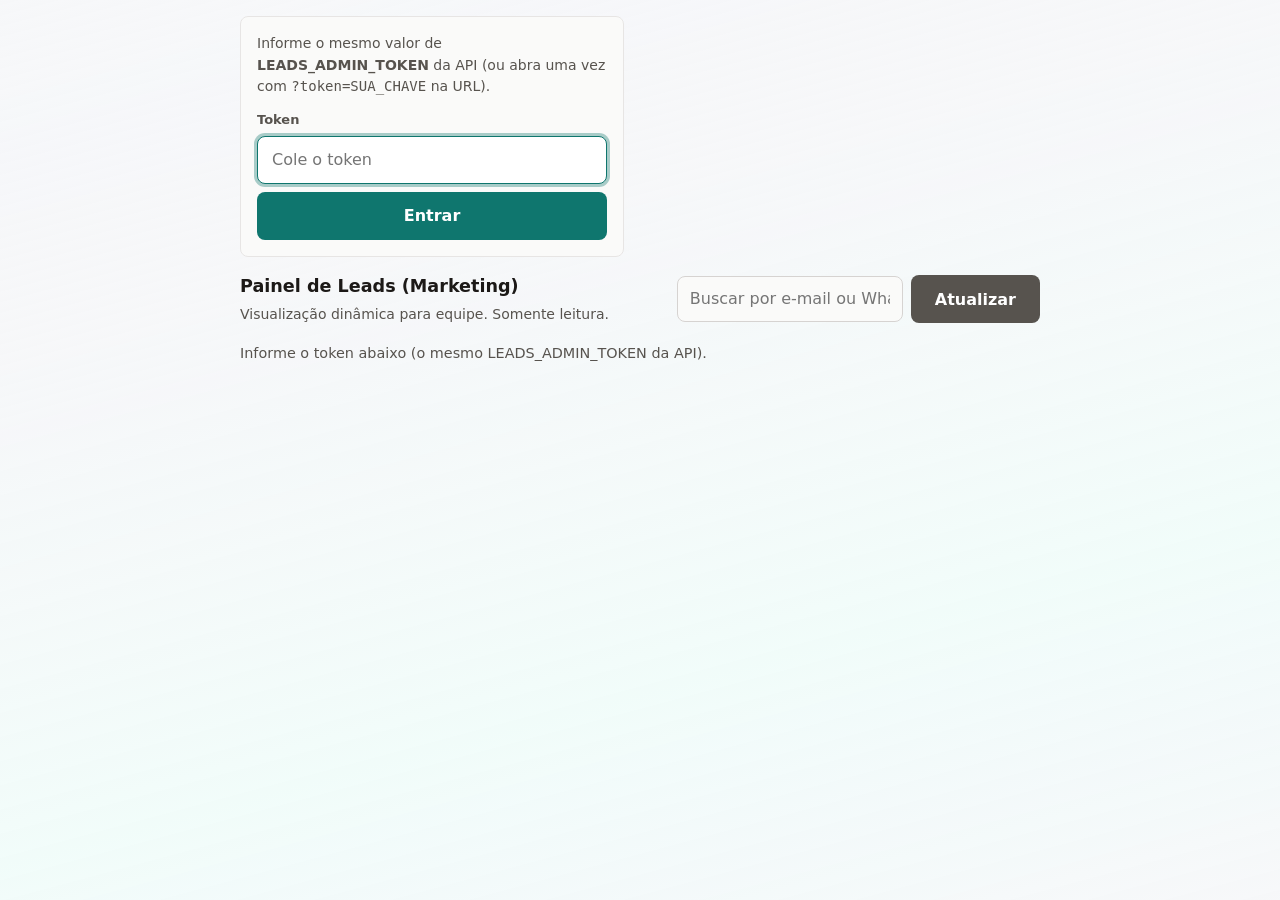
<file: admin/index.html>
<!DOCTYPE html>
<html lang="pt-BR">
  <head>
    <meta charset="UTF-8" />
    <meta name="viewport" content="width=device-width, initial-scale=1" />
    <title>Painel de Leads - Marketing</title>
    <link rel="stylesheet" href="../styles.css" />
    <style>
      /* estilos pequenos só para o painel; mantém o projeto sem framework */
      .admin-wrap {
        position: relative;
        z-index: 1;
        max-width: 52rem;
        margin: 0 auto;
        padding: 1rem;
      }
      .admin-header {
        display: flex;
        align-items: center;
        justify-content: space-between;
        gap: 1rem;
        flex-wrap: wrap;
        margin-bottom: 1rem;
      }
      .admin-title {
        font-size: 1.1rem;
        font-weight: 800;
        color: var(--text);
      }
      .admin-subtitle {
        margin: 0.25rem 0 0;
        color: var(--text-muted);
        font-size: 0.875rem;
      }
      .admin-actions {
        display: flex;
        gap: 0.5rem;
        align-items: center;
      }
      .admin-search {
        width: min(24rem, 100%);
        padding: 0.6rem 0.75rem;
        border: 1px solid #d6d3d1;
        border-radius: var(--radius-sm);
        background: #fafaf9;
        font: inherit;
      }
      .admin-search:focus {
        outline: none;
        border-color: var(--accent);
        box-shadow: 0 0 0 3px var(--ring);
        background: #fff;
      }
      .admin-status {
        color: var(--text-muted);
        font-size: 0.9rem;
        margin: 0.5rem 0 1rem;
      }
      .leads-list {
        display: flex;
        flex-direction: column;
        gap: 0.75rem;
      }
      .lead-card {
        border: 1px solid #e7e5e4;
        border-radius: var(--radius);
        background: rgba(255, 255, 255, 0.9);
        box-shadow: var(--shadow);
        overflow: hidden;
      }
      .lead-card__top {
        padding: 0.85rem 0.95rem;
        display: flex;
        justify-content: space-between;
        align-items: flex-start;
        gap: 0.75rem;
      }
      .lead-card__meta {
        min-width: 0;
      }
      .lead-card__email {
        font-weight: 800;
        overflow: hidden;
        text-overflow: ellipsis;
        white-space: nowrap;
      }
      .lead-card__whatsapp {
        color: var(--text-muted);
        margin-top: 0.25rem;
        overflow: hidden;
        text-overflow: ellipsis;
        white-space: nowrap;
      }
      .lead-card__plan {
        margin-top: 0.35rem;
        font-size: 0.8rem;
        font-weight: 700;
        color: #0f766e;
      }
      .lead-card__date {
        color: var(--text-muted);
        font-size: 0.85rem;
        white-space: nowrap;
      }
      .lead-card__value {
        margin-top: 0.45rem;
        display: inline-flex;
        align-items: center;
        gap: 0.35rem;
        padding: 0.25rem 0.5rem;
        border-radius: 999px;
        background: #f0fdfa;
        border: 1px solid rgba(15, 118, 110, 0.2);
        color: #0f766e;
        font-weight: 800;
        font-size: 0.9rem;
      }
      .lead-card__toggle {
        border: none;
        background: transparent;
        cursor: pointer;
        padding: 0.25rem 0.4rem;
        color: var(--text-muted);
        font-weight: 800;
      }
      .lead-card__details {
        display: none;
        padding: 0 0.95rem 0.95rem;
        border-top: 1px solid #e7e5e4;
      }
      .lead-card__details pre {
        margin: 0.75rem 0 0;
        white-space: pre-wrap;
        word-break: break-word;
        background: #fafaf9;
        border: 1px solid #e7e5e4;
        border-radius: var(--radius-sm);
        padding: 0.75rem;
        font-size: 0.85rem;
        color: var(--text);
      }
      .lead-card__note {
        margin: 0.5rem 0 0;
        color: var(--text-muted);
        font-size: 0.95rem;
      }
      .json-pill {
        display: inline-block;
        margin-top: 0.4rem;
        color: var(--text-muted);
        font-size: 0.85rem;
      }
      .admin-token-panel {
        max-width: 24rem;
        padding: 1rem;
        background: #fafaf9;
        border: 1px solid #e7e5e4;
        border-radius: var(--radius-sm);
        margin-bottom: 1rem;
      }
      .admin-token-panel p {
        margin: 0 0 0.75rem;
        font-size: 0.875rem;
        color: var(--text-muted);
      }
      .admin-token-panel input {
        width: 100%;
        box-sizing: border-box;
        margin-bottom: 0.5rem;
      }
    </style>
  </head>
  <body>
    <div class="bg-wrap" aria-hidden="true">
      <div id="bg-triangles" class="bg-triangles"></div>
      <div class="bg-gradient"></div>
    </div>

    <main class="admin-wrap">
      <div id="admin-token-panel" class="admin-token-panel" hidden>
        <p>
          Informe o mesmo valor de <strong>LEADS_ADMIN_TOKEN</strong> da API (ou abra uma vez com
          <code>?token=SUA_CHAVE</code> na URL).
        </p>
        <label class="field__label" for="admin-token-input">Token</label>
        <input
          type="password"
          id="admin-token-input"
          class="field__input"
          placeholder="Cole o token"
          autocomplete="current-password"
        />
        <button type="button" class="btn btn--primary btn--block" id="admin-token-submit">Entrar</button>
      </div>

      <div class="admin-header">
        <div>
          <div class="admin-title">Painel de Leads (Marketing)</div>
          <p class="admin-subtitle">Visualização dinâmica para equipe. Somente leitura.</p>
        </div>
        <div class="admin-actions">
          <input id="admin-search" class="admin-search" placeholder="Buscar por e-mail ou WhatsApp" />
          <button class="btn btn--secondary" id="admin-refresh" type="button">Atualizar</button>
        </div>
      </div>

      <p class="admin-status" id="admin-status">Carregando...</p>

      <div class="leads-list" id="leads-list"></div>
    </main>

    <script>
      /** API Leviva — GET /api/v1/leads?token=... (mesmo valor que LEADS_ADMIN_TOKEN na API) */
      window.LEVIVA_API_URL = "http://localhost:3001";
    </script>
    <script src="../admin.js" defer></script>
  </body>
</html>
</file>
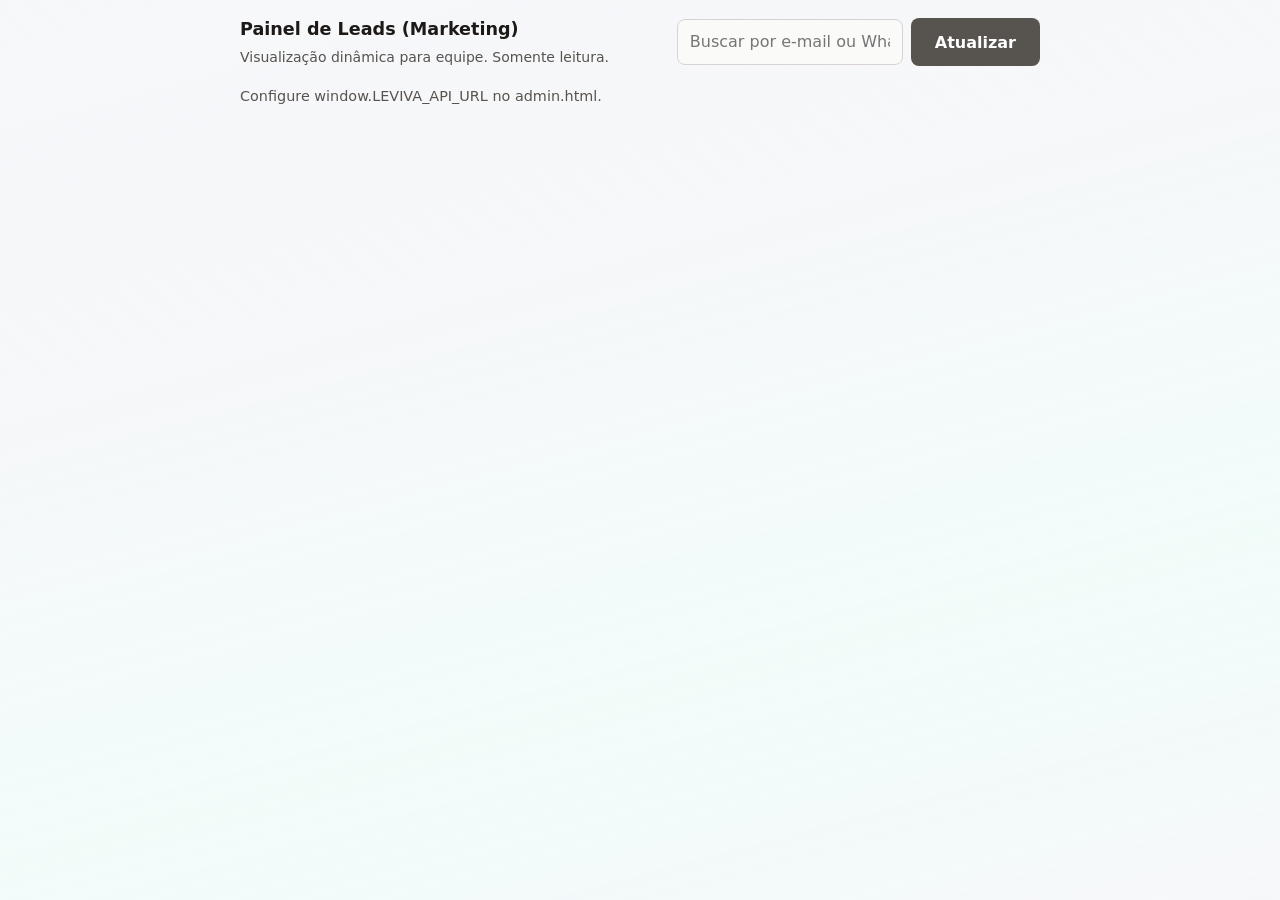
<file: admin.html>
<!DOCTYPE html>
<html lang="pt-BR">
  <head>
    <meta charset="UTF-8" />
    <meta name="viewport" content="width=device-width, initial-scale=1" />
    <title>Painel de Leads - Marketing</title>
    <link rel="stylesheet" href="styles.css" />
    <style>
      /* estilos pequenos só para o painel; mantém o projeto sem framework */
      .admin-wrap {
        position: relative;
        z-index: 1;
        max-width: 52rem;
        margin: 0 auto;
        padding: 1rem;
      }
      .admin-header {
        display: flex;
        align-items: center;
        justify-content: space-between;
        gap: 1rem;
        flex-wrap: wrap;
        margin-bottom: 1rem;
      }
      .admin-title {
        font-size: 1.1rem;
        font-weight: 800;
        color: var(--text);
      }
      .admin-subtitle {
        margin: 0.25rem 0 0;
        color: var(--text-muted);
        font-size: 0.875rem;
      }
      .admin-actions {
        display: flex;
        gap: 0.5rem;
        align-items: center;
      }
      .admin-search {
        width: min(24rem, 100%);
        padding: 0.6rem 0.75rem;
        border: 1px solid #d6d3d1;
        border-radius: var(--radius-sm);
        background: #fafaf9;
        font: inherit;
      }
      .admin-search:focus {
        outline: none;
        border-color: var(--accent);
        box-shadow: 0 0 0 3px var(--ring);
        background: #fff;
      }
      .admin-status {
        color: var(--text-muted);
        font-size: 0.9rem;
        margin: 0.5rem 0 1rem;
      }
      .leads-list {
        display: flex;
        flex-direction: column;
        gap: 0.75rem;
      }
      .lead-card {
        border: 1px solid #e7e5e4;
        border-radius: var(--radius);
        background: rgba(255, 255, 255, 0.9);
        box-shadow: var(--shadow);
        overflow: hidden;
      }
      .lead-card__top {
        padding: 0.85rem 0.95rem;
        display: flex;
        justify-content: space-between;
        align-items: flex-start;
        gap: 0.75rem;
      }
      .lead-card__meta {
        min-width: 0;
      }
      .lead-card__email {
        font-weight: 800;
        overflow: hidden;
        text-overflow: ellipsis;
        white-space: nowrap;
      }
      .lead-card__whatsapp {
        color: var(--text-muted);
        margin-top: 0.25rem;
        overflow: hidden;
        text-overflow: ellipsis;
        white-space: nowrap;
      }
      .lead-card__plan {
        margin-top: 0.35rem;
        font-size: 0.8rem;
        font-weight: 700;
        color: #0f766e;
      }
      .lead-card__date {
        color: var(--text-muted);
        font-size: 0.85rem;
        white-space: nowrap;
      }
      .lead-card__value {
        margin-top: 0.45rem;
        display: inline-flex;
        align-items: center;
        gap: 0.35rem;
        padding: 0.25rem 0.5rem;
        border-radius: 999px;
        background: #f0fdfa;
        border: 1px solid rgba(15, 118, 110, 0.2);
        color: #0f766e;
        font-weight: 800;
        font-size: 0.9rem;
      }
      .lead-card__toggle {
        border: none;
        background: transparent;
        cursor: pointer;
        padding: 0.25rem 0.4rem;
        color: var(--text-muted);
        font-weight: 800;
      }
      .lead-card__details {
        display: none;
        padding: 0 0.95rem 0.95rem;
        border-top: 1px solid #e7e5e4;
      }
      .lead-card__details pre {
        margin: 0.75rem 0 0;
        white-space: pre-wrap;
        word-break: break-word;
        background: #fafaf9;
        border: 1px solid #e7e5e4;
        border-radius: var(--radius-sm);
        padding: 0.75rem;
        font-size: 0.85rem;
        color: var(--text);
      }
      .lead-card__note {
        margin: 0.5rem 0 0;
        color: var(--text-muted);
        font-size: 0.95rem;
      }
      .json-pill {
        display: inline-block;
        margin-top: 0.4rem;
        color: var(--text-muted);
        font-size: 0.85rem;
      }
    </style>
  </head>
  <body>
    <div class="bg-wrap" aria-hidden="true">
      <div id="bg-triangles" class="bg-triangles"></div>
      <div class="bg-gradient"></div>
    </div>

    <main class="admin-wrap">
      <div class="admin-header">
        <div>
          <div class="admin-title">Painel de Leads (Marketing)</div>
          <p class="admin-subtitle">Visualização dinâmica para equipe. Somente leitura.</p>
        </div>
        <div class="admin-actions">
          <input id="admin-search" class="admin-search" placeholder="Buscar por e-mail ou WhatsApp" />
          <button class="btn btn--secondary" id="admin-refresh" type="button">Atualizar</button>
        </div>
      </div>

      <p class="admin-status" id="admin-status">Carregando...</p>

      <div class="leads-list" id="leads-list"></div>
    </main>

    <script>
      // Mesma URL do Apps Script (Web App /exec). Precisa suportar doGet com JSONP (ação=list).
      window.LEAD_SHEETS_WEBHOOK_URL = "https://script.google.com/macros/s/AKfycbzWyYdLRyI_D7I2s3SYsd7HbpWzcXArrermlDUZgxj-zHmFe4YNhLTr4DECFdXJyFv2/exec";

      // Token para proteger o painel. Recomendado conferir também no Apps Script.
      window.ADMIN_TOKEN = "septox2026";
    </script>
    <script src="admin.js" defer></script>
  </body>
</html>
</file>
<file: styles.css>
/* Mobile-first — system fonts for fast paint */
:root {
  --bg: #f6f7f9;
  --surface: #ffffff;
  --text: #1c1917;
  --text-muted: #57534e;
  --accent: #0f766e;
  --accent-hover: #0d9488;
  --ring: rgba(15, 118, 110, 0.35);
  --shadow: 0 4px 24px rgba(28, 25, 23, 0.08);
  --radius: 12px;
  --radius-sm: 8px;
  --space: clamp(1rem, 4vw, 1.5rem);
  --max: 40rem;
}

*,
*::before,
*::after {
  box-sizing: border-box;
}

html {
  -webkit-text-size-adjust: 100%;
  scroll-behavior: smooth;
}

body {
  margin: 0;
  font-family: ui-sans-serif, system-ui, -apple-system, "Segoe UI", Roboto, "Helvetica Neue", Arial, sans-serif;
  font-size: 1rem;
  line-height: 1.55;
  color: var(--text);
  background: var(--bg);
  min-height: 100vh;
}

/* Fundo: Trianglify + ícones (ver bg-effects.js) */
.bg-wrap {
  position: fixed;
  inset: 0;
  z-index: 0;
  pointer-events: none;
  overflow: hidden;
}

.bg-triangles {
  position: absolute;
  inset: 0;
  opacity: 0.42;
}

.bg-triangles svg {
  width: 100%;
  height: 100%;
  display: block;
}

.bg-gradient {
  position: absolute;
  inset: 0;
  background: linear-gradient(
    165deg,
    rgba(246, 247, 249, 0.94) 0%,
    rgba(246, 247, 249, 0.78) 35%,
    rgba(240, 253, 250, 0.85) 70%,
    rgba(246, 247, 249, 0.92) 100%
  );
}

.bg-icons {
  position: absolute;
  inset: 0;
}

.bg-icons__item {
  position: absolute;
  font-size: clamp(2rem, 11vw, 4.5rem);
  color: var(--accent);
  opacity: 0.09;
  transform: translate(-50%, -50%);
  animation: bgFloat 22s ease-in-out infinite;
}

.bg-icons__item:nth-child(1) {
  animation-delay: 0s;
}
.bg-icons__item:nth-child(2) {
  animation-delay: -3s;
}
.bg-icons__item:nth-child(3) {
  animation-delay: -6s;
}
.bg-icons__item:nth-child(4) {
  animation-delay: -9s;
}
.bg-icons__item:nth-child(5) {
  animation-delay: -12s;
}
.bg-icons__item:nth-child(6) {
  animation-delay: -15s;
}
.bg-icons__item:nth-child(7) {
  animation-delay: -18s;
}
.bg-icons__item:nth-child(8) {
  animation-delay: -5s;
  opacity: 0.06;
}

@keyframes bgFloat {
  0%,
  100% {
    transform: translate(-50%, -50%) translate(0, 0) rotate(0deg);
  }
  50% {
    transform: translate(-50%, -50%) translate(12px, -18px) rotate(6deg);
  }
}

@media (prefers-reduced-motion: reduce) {
  .bg-icons__item {
    animation: none;
  }
}

.page {
  position: relative;
  z-index: 1;
  max-width: var(--max);
  margin: 0 auto;
  padding: var(--space);
  padding-bottom: clamp(3rem, 12vw, 5rem);
}

.page--quiz {
  max-width: 26rem;
  padding-top: clamp(1rem, 4vw, 1.5rem);
}

.quiz-brand {
  margin: 0 0 1rem;
  text-align: center;
  font-size: 0.75rem;
  font-weight: 600;
  letter-spacing: 0.04em;
  text-transform: uppercase;
  color: var(--accent);
}

.quiz-progress {
  height: 6px;
  margin-bottom: 1.25rem;
  border-radius: 999px;
  background: #e7e5e4;
  overflow: hidden;
}

.quiz-progress__bar {
  height: 100%;
  width: 0%;
  border-radius: 999px;
  background: linear-gradient(90deg, var(--accent), var(--accent-hover));
  transition: width 0.35s ease;
}

.quiz-root {
  min-height: 12rem;
}

.quiz-card {
  padding: 1.35rem 1.25rem;
  background: var(--surface);
  border-radius: var(--radius);
  box-shadow: var(--shadow);
  text-align: center;
}

.quiz-step-label {
  margin: 0 0 0.75rem;
  font-size: 0.75rem;
  font-weight: 600;
  color: var(--text-muted);
  text-transform: uppercase;
  letter-spacing: 0.04em;
}

.quiz-question {
  margin: 0 0 1.25rem;
  font-size: clamp(1.125rem, 4vw, 1.35rem);
  font-weight: 700;
  line-height: 1.3;
  text-align: center;
}

.quiz-options {
  display: flex;
  flex-direction: column;
  gap: 0.65rem;
}

.quiz-option {
  width: 100%;
  min-height: 48px;
  padding: 0.75rem 1rem;
  font-size: 0.9375rem;
  font-family: inherit;
  text-align: left;
  color: var(--text);
  background: #fafaf9;
  border: 2px solid #e7e5e4;
  border-radius: var(--radius-sm);
  cursor: pointer;
  transition: border-color 0.15s ease, background 0.15s ease;
}

.quiz-option:hover {
  border-color: var(--accent);
  background: #f0fdfa;
}

.quiz-option:focus-visible {
  outline: 2px solid var(--accent);
  outline-offset: 2px;
}

.btn--ghost {
  margin-top: 1rem;
  color: var(--text-muted);
  background: transparent;
  border: none;
  font-weight: 600;
  font-size: 0.9375rem;
  cursor: pointer;
  text-decoration: underline;
  text-underline-offset: 3px;
}

.btn--ghost:hover {
  color: var(--text);
}

.quiz-card--loading .quiz-question {
  margin-bottom: 0.5rem;
}

.quiz-loading-text {
  margin: 0;
  font-size: 0.9375rem;
  color: var(--text-muted);
}

.quiz-spinner {
  width: 48px;
  height: 48px;
  margin: 0 auto 1rem;
  border: 3px solid #e7e5e4;
  border-top-color: var(--accent);
  border-radius: 50%;
  animation: quizSpin 0.8s linear infinite;
}

@keyframes quizSpin {
  to {
    transform: rotate(360deg);
  }
}

.quiz-card--pricing .quiz-question {
  margin-bottom: 0.35rem;
}

.quiz-pricing-lead {
  margin: 0 0 1.25rem;
  font-size: 0.8125rem;
  color: var(--text-muted);
}

.pricing-grid {
  display: flex;
  flex-direction: column;
  gap: 0.75rem;
  margin-bottom: 1.5rem;
  text-align: left;
}

@media (min-width: 480px) {
  .pricing-grid {
    flex-direction: row;
    flex-wrap: wrap;
    justify-content: center;
  }

  .pricing-card {
    flex: 1 1 28%;
    min-width: 7.5rem;
  }
}

.pricing-card {
  position: relative;
  padding: 1rem 0.75rem;
  border: 2px solid #e7e5e4;
  border-radius: var(--radius-sm);
  background: #fafaf9;
}

.pricing-card--highlight {
  border-color: var(--accent);
  background: #f0fdfa;
}

.pricing-badge {
  position: absolute;
  top: -0.5rem;
  left: 50%;
  transform: translateX(-50%);
  padding: 0.2rem 0.5rem;
  font-size: 0.65rem;
  font-weight: 700;
  text-transform: uppercase;
  letter-spacing: 0.04em;
  color: #fff;
  background: var(--accent);
  border-radius: 4px;
  white-space: nowrap;
}

.pricing-name {
  margin: 0.35rem 0 0.25rem;
  font-size: 0.875rem;
  font-weight: 600;
  color: var(--text-muted);
}

.pricing-price {
  margin: 0;
  font-size: 0.9375rem;
  color: var(--text);
}

.pricing-price strong {
  font-size: 1.25rem;
  color: var(--text);
}

.quiz-interest {
  margin-top: 0.25rem;
}

/* Tela de resultados (sem preços) */
.quiz-card--results {
  text-align: left;
}

.quiz-question--results {
  text-align: center;
  margin-bottom: 0.75rem;
}

.result-lead {
  margin: 0 0 1rem;
  font-size: 0.9375rem;
  font-weight: 600;
  color: var(--text);
  text-align: center;
}

.result-text {
  margin: 0 0 0.85rem;
  font-size: 0.9375rem;
  line-height: 1.55;
  color: var(--text-muted);
}

.result-insight {
  margin: 1.25rem 0;
  padding: 1rem 1rem 0.85rem;
  border-radius: var(--radius-sm);
  background: #f0fdfa;
  border: 1px solid rgba(15, 118, 110, 0.2);
}

.result-insight__title {
  margin: 0 0 0.65rem;
  font-size: 0.875rem;
  font-weight: 700;
  color: var(--accent);
  text-transform: uppercase;
  letter-spacing: 0.04em;
}

.result-insight__list {
  margin: 0;
  padding-left: 1.2rem;
  font-size: 0.875rem;
  line-height: 1.5;
  color: var(--text);
}

.result-insight__list li {
  margin-bottom: 0.4rem;
}

.result-plan-note {
  margin: 0 0 1.25rem;
  padding: 0.9rem 1rem;
  font-size: 0.8125rem;
  line-height: 1.5;
  color: var(--text-muted);
  background: #fafaf9;
  border-radius: var(--radius-sm);
  border: 1px solid #e7e5e4;
}

.result-plan-note p {
  margin: 0;
}

.quiz-card--results .quiz-interest {
  margin-top: 0.5rem;
}

.quiz-card--plans {
  text-align: left;
}

.quiz-question--plans {
  text-align: center;
  margin-bottom: 0.5rem;
}

.quiz-plans-intro {
  margin: 0 0 1.25rem;
  font-size: 0.9375rem;
  line-height: 1.5;
  color: var(--text-muted);
  text-align: center;
}

.quiz-plans-grid {
  display: grid;
  gap: 0.85rem;
  margin-bottom: 1rem;
}

@media (min-width: 520px) {
  .quiz-plans-grid {
    grid-template-columns: 1fr 1fr;
    gap: 1rem;
  }
}

.quiz-plan-card {
  display: block;
  width: 100%;
  margin: 0;
  padding: 1rem 1rem 1.1rem;
  text-align: left;
  font-family: inherit;
  font-size: 0.9375rem;
  line-height: 1.45;
  color: var(--text);
  background: #fafaf9;
  border: 2px solid #e7e5e4;
  border-radius: var(--radius);
  cursor: pointer;
  transition: border-color 0.15s ease, background 0.15s ease, box-shadow 0.15s ease;
}

.quiz-plan-card:hover {
  border-color: #99f6e4;
  background: #f0fdfa;
}

.quiz-plan-card--selected {
  border-color: var(--accent);
  background: #ecfdf5;
  box-shadow: 0 0 0 3px var(--ring);
}

.quiz-plan-card--featured {
  position: relative;
}

.quiz-plan-card__badge {
  display: inline-block;
  margin-bottom: 0.5rem;
  padding: 0.2rem 0.5rem;
  font-size: 0.6875rem;
  font-weight: 700;
  letter-spacing: 0.04em;
  text-transform: uppercase;
  color: #57534e;
  background: #e7e5e4;
  border-radius: 999px;
}

.quiz-plan-card__badge--featured {
  color: #fff;
  background: var(--accent);
}

.quiz-plan-card__title {
  display: block;
  font-size: 1.125rem;
  font-weight: 700;
  margin-bottom: 0.35rem;
  color: #1c1917;
}

.quiz-plan-card__price {
  display: block;
  font-size: 1.75rem;
  font-weight: 800;
  letter-spacing: -0.02em;
  color: var(--accent);
  margin-bottom: 0.75rem;
}

.quiz-plan-card__price span {
  font-size: 0.875rem;
  font-weight: 600;
  color: var(--text-muted);
}

.quiz-plan-card__list {
  margin: 0;
  padding-left: 1.15rem;
  color: #44403c;
  font-size: 0.875rem;
}

.quiz-plan-card__list li {
  margin-bottom: 0.35rem;
}

.quiz-plans-footnote {
  margin: 0 0 1rem;
  font-size: 0.75rem;
  line-height: 1.45;
  color: #78716c;
  text-align: center;
}

/* Tela “quanto vale” (após resultados) */
.quiz-card--value {
  text-align: left;
}

.quiz-question--value {
  text-align: center;
  margin-bottom: 0.75rem;
}

.quiz-value-intro {
  margin: 0 0 1rem;
  font-size: 0.9375rem;
  line-height: 1.55;
  color: var(--text-muted);
}

.quiz-value-intro strong {
  color: #44403c;
  font-weight: 600;
}

.quiz-value-ask {
  margin: 0 0 0.75rem;
  font-size: 0.9375rem;
  font-weight: 600;
  color: var(--text);
  text-align: center;
}

.quiz-value-options {
  display: grid;
  grid-template-columns: 1fr 1fr;
  gap: 0.65rem;
  margin-bottom: 1rem;
}

@media (min-width: 400px) {
  .quiz-value-options {
    grid-template-columns: repeat(4, 1fr);
  }
}

.quiz-value-btn {
  min-height: 48px;
  padding: 0.5rem 0.35rem;
  font-size: 1rem;
  font-weight: 700;
  font-family: inherit;
  color: var(--text);
  background: #fafaf9;
  border: 2px solid #e7e5e4;
  border-radius: var(--radius-sm);
  cursor: pointer;
  transition: border-color 0.15s ease, background 0.15s ease;
}

.quiz-value-btn:hover {
  border-color: var(--accent);
  background: #f0fdfa;
}

.quiz-value-btn--selected {
  border-color: var(--accent);
  background: #ccfbf1;
  color: #0f766e;
}

.field--block {
  display: block;
  margin-bottom: 0.75rem;
}

.field__textarea {
  width: 100%;
  min-height: 88px;
  padding: 0.65rem 0.75rem;
  font-size: 0.9375rem;
  font-family: inherit;
  line-height: 1.45;
  border: 1px solid #d6d3d1;
  border-radius: var(--radius-sm);
  background: #fafaf9;
  resize: vertical;
}

.field__textarea:focus {
  outline: none;
  border-color: var(--accent);
  box-shadow: 0 0 0 3px var(--ring);
  background: #fff;
}

.quiz-value-disclaimer {
  margin: 0 0 1rem;
  padding: 0.5rem 0.65rem;
  font-size: 0.8125rem;
  font-weight: 600;
  line-height: 1.4;
  text-align: center;
  color: #b46565;
  background: #fdf2f2;
  border-radius: var(--radius-sm);
  border: 1px solid #f5d5d5;
}

.quiz-value-footnote {
  margin: 0 0 1rem;
  font-size: 0.75rem;
  line-height: 1.45;
  color: #78716c;
  text-align: center;
}

.btn:disabled {
  opacity: 0.45;
  cursor: not-allowed;
  transform: none;
}

/* Hero */
.hero {
  padding: clamp(1.5rem, 6vw, 2.5rem) 0 clamp(2rem, 8vw, 3rem);
  text-align: center;
}

.hero__eyebrow {
  margin: 0 0 0.75rem;
  font-size: 0.8125rem;
  font-weight: 600;
  letter-spacing: 0.06em;
  text-transform: uppercase;
  color: var(--accent);
}

.hero__title {
  margin: 0 0 1rem;
  font-size: clamp(1.625rem, 5.5vw, 2.125rem);
  font-weight: 700;
  line-height: 1.2;
  letter-spacing: -0.02em;
}

.hero__sub {
  margin: 0 0 0.75rem;
  font-size: clamp(1rem, 3vw, 1.125rem);
  color: var(--text-muted);
  max-width: 48ch;
  margin-left: auto;
  margin-right: auto;
}

.hero__sub strong {
  color: #44403c;
  font-weight: 600;
}

.hero__note {
  margin: 0 0 1.5rem;
  font-size: 0.75rem;
  line-height: 1.45;
  color: #78716c;
  max-width: 42ch;
  margin-left: auto;
  margin-right: auto;
}

/* Buttons */
.btn {
  display: inline-flex;
  align-items: center;
  justify-content: center;
  min-height: 48px;
  padding: 0 1.5rem;
  font-size: 1rem;
  font-weight: 600;
  font-family: inherit;
  color: #fff;
  background: var(--accent);
  border: none;
  border-radius: var(--radius-sm);
  cursor: pointer;
  transition: background 0.15s ease, transform 0.1s ease;
  -webkit-tap-highlight-color: transparent;
}

.btn:hover {
  background: var(--accent-hover);
}

.btn:active {
  transform: scale(0.98);
}

.btn:focus-visible {
  outline: 2px solid var(--accent);
  outline-offset: 3px;
}

.btn--large {
  min-height: 52px;
  padding: 0 2rem;
  font-size: 1.0625rem;
}

.btn--block {
  width: 100%;
}

.btn--secondary {
  background: var(--text-muted);
  color: #fff;
}

.btn--secondary:hover {
  background: #44403c;
}

/* Benefits */
.section-title {
  margin: 0 0 1.25rem;
  font-size: clamp(1.125rem, 3vw, 1.25rem);
  font-weight: 700;
  text-align: center;
}

.benefits {
  margin-top: 0.5rem;
}

.benefits__list {
  margin: 0;
  padding: 1.25rem 1.5rem;
  list-style: none;
  background: var(--surface);
  border-radius: var(--radius);
  box-shadow: var(--shadow);
}

.benefits__list li {
  position: relative;
  padding: 0.65rem 0 0.65rem 1.75rem;
  border-bottom: 1px solid #e7e5e4;
  font-size: 1rem;
}

.benefits__list li:last-child {
  border-bottom: none;
  padding-bottom: 0;
}

.benefits__list li::before {
  content: "";
  position: absolute;
  left: 0;
  top: 50%;
  transform: translateY(-50%);
  width: 8px;
  height: 8px;
  border-radius: 50%;
  background: var(--accent);
}

/* Social proof */
.social-proof {
  margin: clamp(2rem, 6vw, 2.75rem) 0;
  text-align: center;
}

.social-proof__text {
  margin: 0;
  font-size: 0.9375rem;
  font-weight: 600;
  color: var(--text-muted);
}

/* CTA block */
.cta-block {
  text-align: center;
  padding: clamp(1.5rem, 5vw, 2rem);
  background: var(--surface);
  border-radius: var(--radius);
  box-shadow: var(--shadow);
}

.cta-block .section-title {
  margin-bottom: 1.25rem;
}

/* Modal */
.modal[hidden] {
  display: none !important;
}

.modal {
  position: fixed;
  inset: 0;
  z-index: 100;
  display: flex;
  align-items: flex-end;
  justify-content: center;
  padding: 0;
}

@media (min-width: 480px) {
  .modal {
    align-items: center;
    padding: var(--space);
  }
}

.modal__backdrop {
  position: absolute;
  inset: 0;
  background: rgba(28, 25, 23, 0.45);
  backdrop-filter: blur(4px);
}

.modal__panel {
  position: relative;
  z-index: 1;
  width: 100%;
  max-width: 22rem;
  margin: 0;
  padding: 1.5rem 1.25rem 1.75rem;
  background: var(--surface);
  border-radius: var(--radius) var(--radius) 0 0;
  box-shadow: 0 -8px 40px rgba(28, 25, 23, 0.12);
  animation: slideUp 0.22s ease-out;
}

@media (min-width: 480px) {
  .modal__panel {
    border-radius: var(--radius);
    margin: auto;
    animation: fadeIn 0.2s ease-out;
  }
}

@keyframes slideUp {
  from {
    transform: translateY(100%);
    opacity: 0.9;
  }
  to {
    transform: translateY(0);
    opacity: 1;
  }
}

@keyframes fadeIn {
  from {
    opacity: 0;
    transform: scale(0.98);
  }
  to {
    opacity: 1;
    transform: scale(1);
  }
}

.modal__close {
  position: absolute;
  top: 0.75rem;
  right: 0.75rem;
  width: 2.25rem;
  height: 2.25rem;
  padding: 0;
  font-size: 1.5rem;
  line-height: 1;
  color: var(--text-muted);
  background: transparent;
  border: none;
  cursor: pointer;
  border-radius: var(--radius-sm);
}

.modal__close:hover {
  color: var(--text);
  background: #f5f5f4;
}

.modal__title {
  margin: 0 0 0.5rem;
  font-size: 1.25rem;
  font-weight: 700;
  padding-right: 2rem;
}

.modal__hint {
  margin: 0 0 1.25rem;
  font-size: 0.9375rem;
  color: var(--text-muted);
}

.field {
  display: block;
  margin-bottom: 0.75rem;
}

.field__label {
  display: block;
  margin-bottom: 0.35rem;
  font-size: 0.8125rem;
  font-weight: 600;
  color: var(--text-muted);
}

.field__input {
  width: 100%;
  min-height: 48px;
  padding: 0 0.875rem;
  font-size: 1rem;
  font-family: inherit;
  border: 1px solid #d6d3d1;
  border-radius: var(--radius-sm);
  background: #fafaf9;
}

.field__input:focus {
  outline: none;
  border-color: var(--accent);
  box-shadow: 0 0 0 3px var(--ring);
  background: #fff;
}

.field__or {
  margin: 0.5rem 0 0.75rem;
  font-size: 0.8125rem;
  text-align: center;
  color: #a8a29e;
}

.lead-form .btn {
  margin-top: 0.5rem;
}

.modal__success {
  text-align: center;
}

.modal__success-text {
  margin: 0 0 1.25rem;
  font-size: 1.0625rem;
  line-height: 1.5;
  color: var(--text);
}

body.modal-open {
  overflow: hidden;
}
</file>
